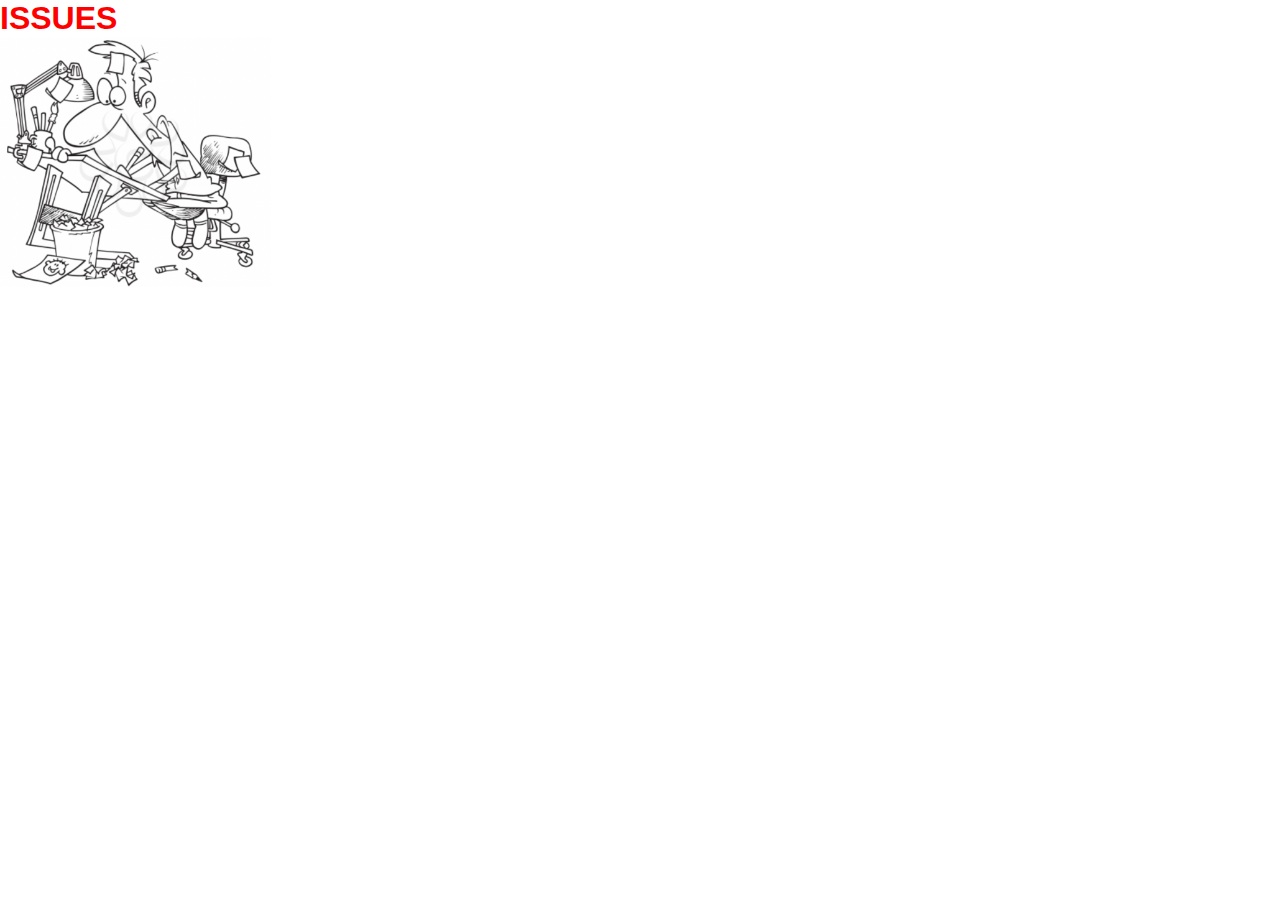
<file: issues.html>
<!DOCTYPE html>
<html>
    <head>
        <title>Canyon Eternal - Issues</title>
        <meta charset="UTF-8" />
        <meta name="viewport"
        content="width=device-width,
        initial-scale=1.0" />
        <link rel="stylesheet" href="styles.css" />
    </head>
    <body>
        <h1>ISSUES</h1>

        <img src="images/cartoonist.png" height="250">
    </body>
</html>
</file>
<file: styles.css>
*
{
    box-sizing:border-box;
    margin:0;
    padding:0;
    font-family:sans-serif;
}

h1{
    color:red;
}

.navbar
{
    background:#131313;
    height:80px;
    display:flex;
    justify-content:center;
    align-items:center;
    font-size:1.2rem;
    position:sticky;
    top:0;
    z-index:999;
}

.navbar__container
{
    display:flex;
    justify-content:space-between;
    height:80px;
    z-index:1;
    width:100%;
    max-width:1300px;
    margin:0 auto;
    padding:0 50px;
}

#navbar__logo
{
    color:#fff;
    background-size:100%;
    display:flex;
    align-items:center;
    cursor:pointer;
    text-decoration: none;
    font-size:2rem;
}


.navbar__menu
{
    display:flex;
    align-items: center;
    list-style:none;
    text-align:center;
}

.navbar__item
{
    height:80px;
}

.navbar__links
{
    color:#fff;
    display:flex;
    align-items: center;
    justify-content: center;
    text-decoration: none;
    padding: 0 1rem;
    height: 100%;
}

.navbar__links:hover{
    color:#f77062;
    transition: all 0.3s ease;
}

/*@media screen and (max-width:960px)
{
    .navbar__container{
        display:flex;
        justify-content:space-between;
        height: 80px;
        z-index:1;
        width:100%;
        max-width:1300px;
        padding:0;
    }

    .navbar__menu{
        display:grid;
        grid-template-columns: auto;
        margin: 0;
        width: 100%;
        position: absolute;
        top:-1000px;
        opacity:0;
        transition:all 0.5s ease;
        height:50vh;
        z-index:-1;
        background:#131313;
    }

    .navbar__menu.active
    {
        background: #131313;
        top:100%;
        opacity:1;
        transition:all 0.5s ease;
        z-index:99;
        height:50vh;
        font-size:1.6rem;
    }

    #navbar__logo
    {
        padding-left:25px;
    }

    .navbar__toggle.bar
    {
        width:25px;
        height:3px;
        margin:5px auto;
        transition: all 0.3s ease-in-out;
        background:#fff;
    }

    .navbar__item{
        width:100%;
    }

    .navbar__links
    {
        text-align:center;
        padding:2rem;
        width:100%;
        display:table;
    }

    #mobile-menu
    {
        position: absolute;
        top:20%;
        right: 5%;
        transform: translate(5%,20%);
    }

    .navbar__btn
    {
        padding-bottom:2rem;
    }

    .button
    {
        display: flex;
        justify-content: center;
        align-items: center;
        width: 80%;
        height: 80px;
        margin: 0;
    }

    .navbar__toggle .bar
    {
        display: block;
        cursor: pointer;
    }

    #mobile-menu.is-active .bar:nth-child(2)
    {
        opacity: 0;
        
    }
}
*/
</file>
